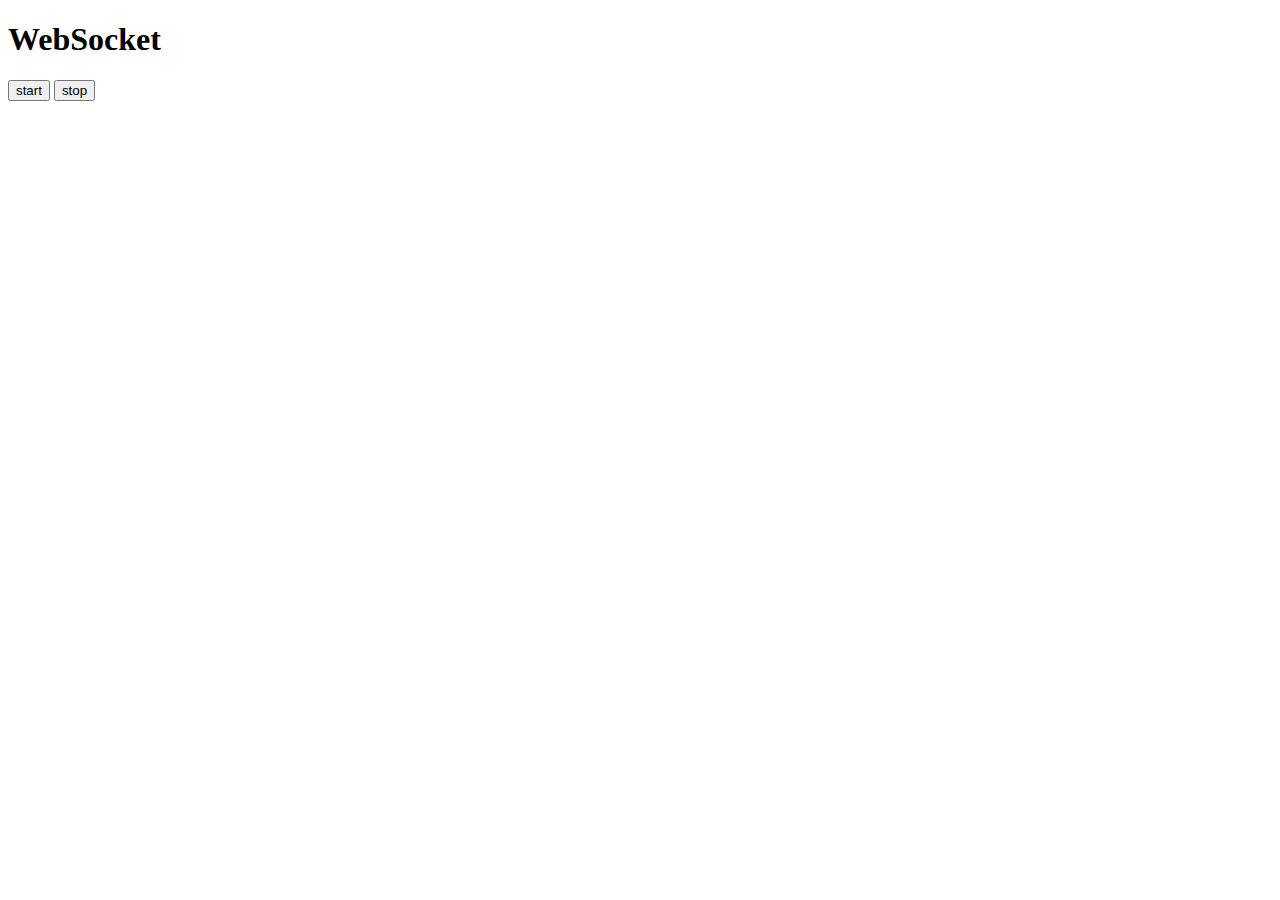
<file: WebSockets/WebSockets/wwwroot/index.html>
﻿<!doctype html>
<html lang="en">
<head>
    <meta charset="UTF-8">
    <meta name="viewport"
          content="width=device-width, user-scalable=no, initial-scale=1.0, maximum-scale=1.0, minimum-scale=1.0">
    <meta http-equiv="X-UA-Compatible" content="ie=edge">
    <title>Document</title>
</head>
<body>
    <h1>WebSocket </h1>
    <button id="start">start</button>
    <button id="stop">stop</button>
    <ul id="messages"></ul>
    <script src="signalr.js"></script>
    <script>
        let list = document.querySelector("#messages");
        let start = document.querySelector("#start");
        let stop = document.querySelector("#stop");
        let connection = new signalR.HubConnectionBuilder()
            .withUrl("/ws",{transport: signalR.HttpTransportType.WebSockets}).build()
       
        start.addEventListener('click',async ()=>{
           await connection.start().catch(err=>{
               console.error(err.toString())
           })
            await connection.invoke("Send","start")
            console.log(connection.state)
        })
      
        stop.addEventListener('click',async ()=>{
           await connection.stop();
           console.log(connection.state)
        })
       
        connection.on("Receive",res=>{
            console.log(res)
            list.innerHTML+=`<span>${res}</span>`
        })
        
       
    </script>
</body>
</html>
</file>
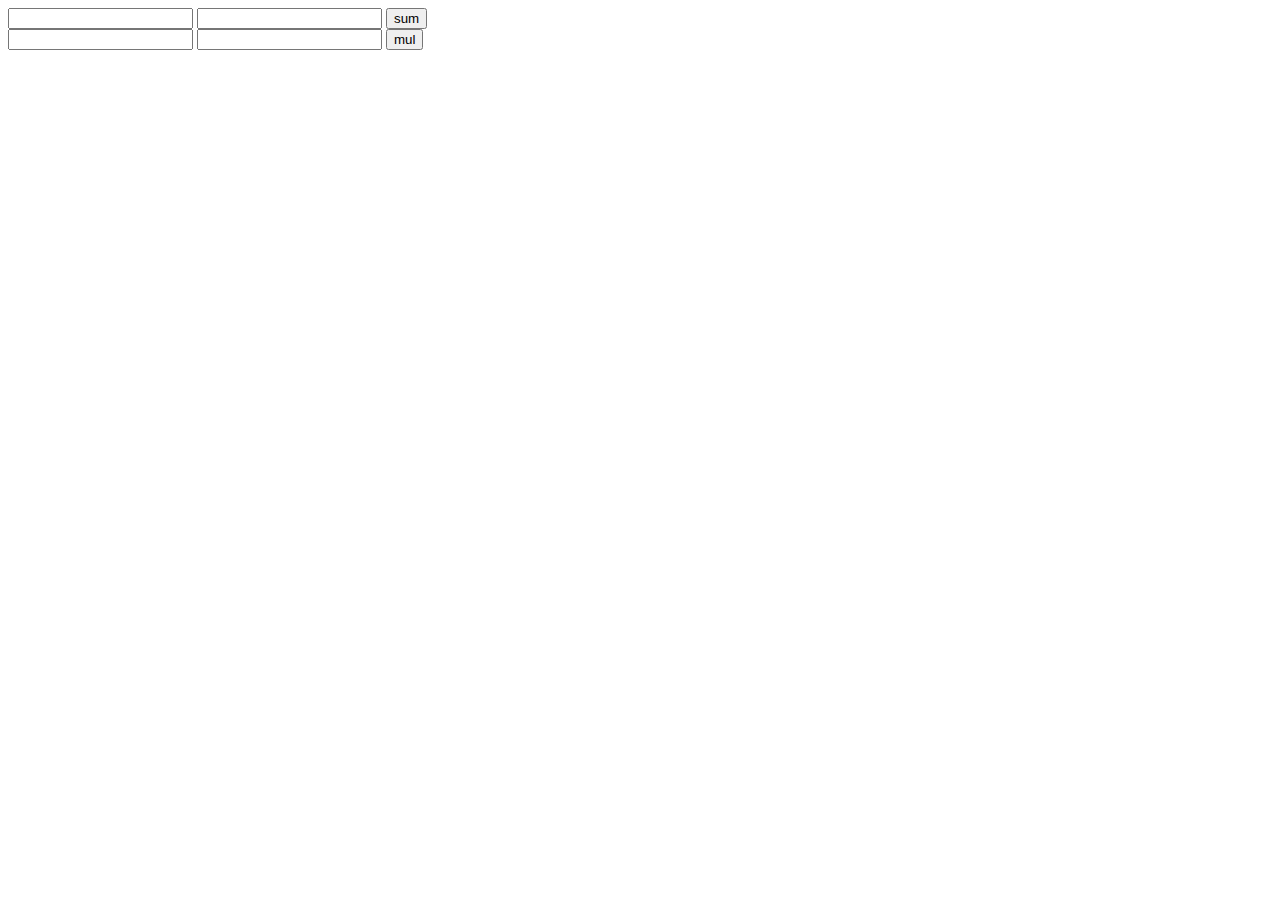
<file: lab1/lab1/html/main.html>
<!DOCTYPE html>
<html lang="en">
<head>
    <meta charset="UTF-8">
    <title>Main page</title>
</head>
<body>
    <form method="get" action="add">
        <input type="number" name="x" id="x"/>
        <input type="number" name="y" id="y"/>
        <input type="submit" value="sum"/>
    </form>
    <form id="mul">
        <input type="number" name="xm" id="xm"/>
        <input type="number" name="ym" id="ym"/>
        <input type="button" value="mul" id="mulBut"/>
        <p id="answer"></p>
    </form>
    <script>
        async function send() {
            const response = await fetch(`/add`, {
                method: "POST",
                body: {
                    x : document.getElementById("x").value,
                    y : document.getElementById("y").value,
                },
                headers: { "Accept": "application/json", "Content-Type": "application/json" }
            });
            console.log(response.body);
        }
        document.getElementById("mulBut").onclick = async (e) =>{
            e.preventDefault();
            const formData = new FormData(document.getElementById("mul"));
            
            const answer = await fetch("/add", {
                method:"POST",
                body:formData
            }).then((res)=>{
                return res.text();
            })
            
            document.getElementById("answer").innerText = answer;
        }
    </script>
</body>
</html>
</file>
